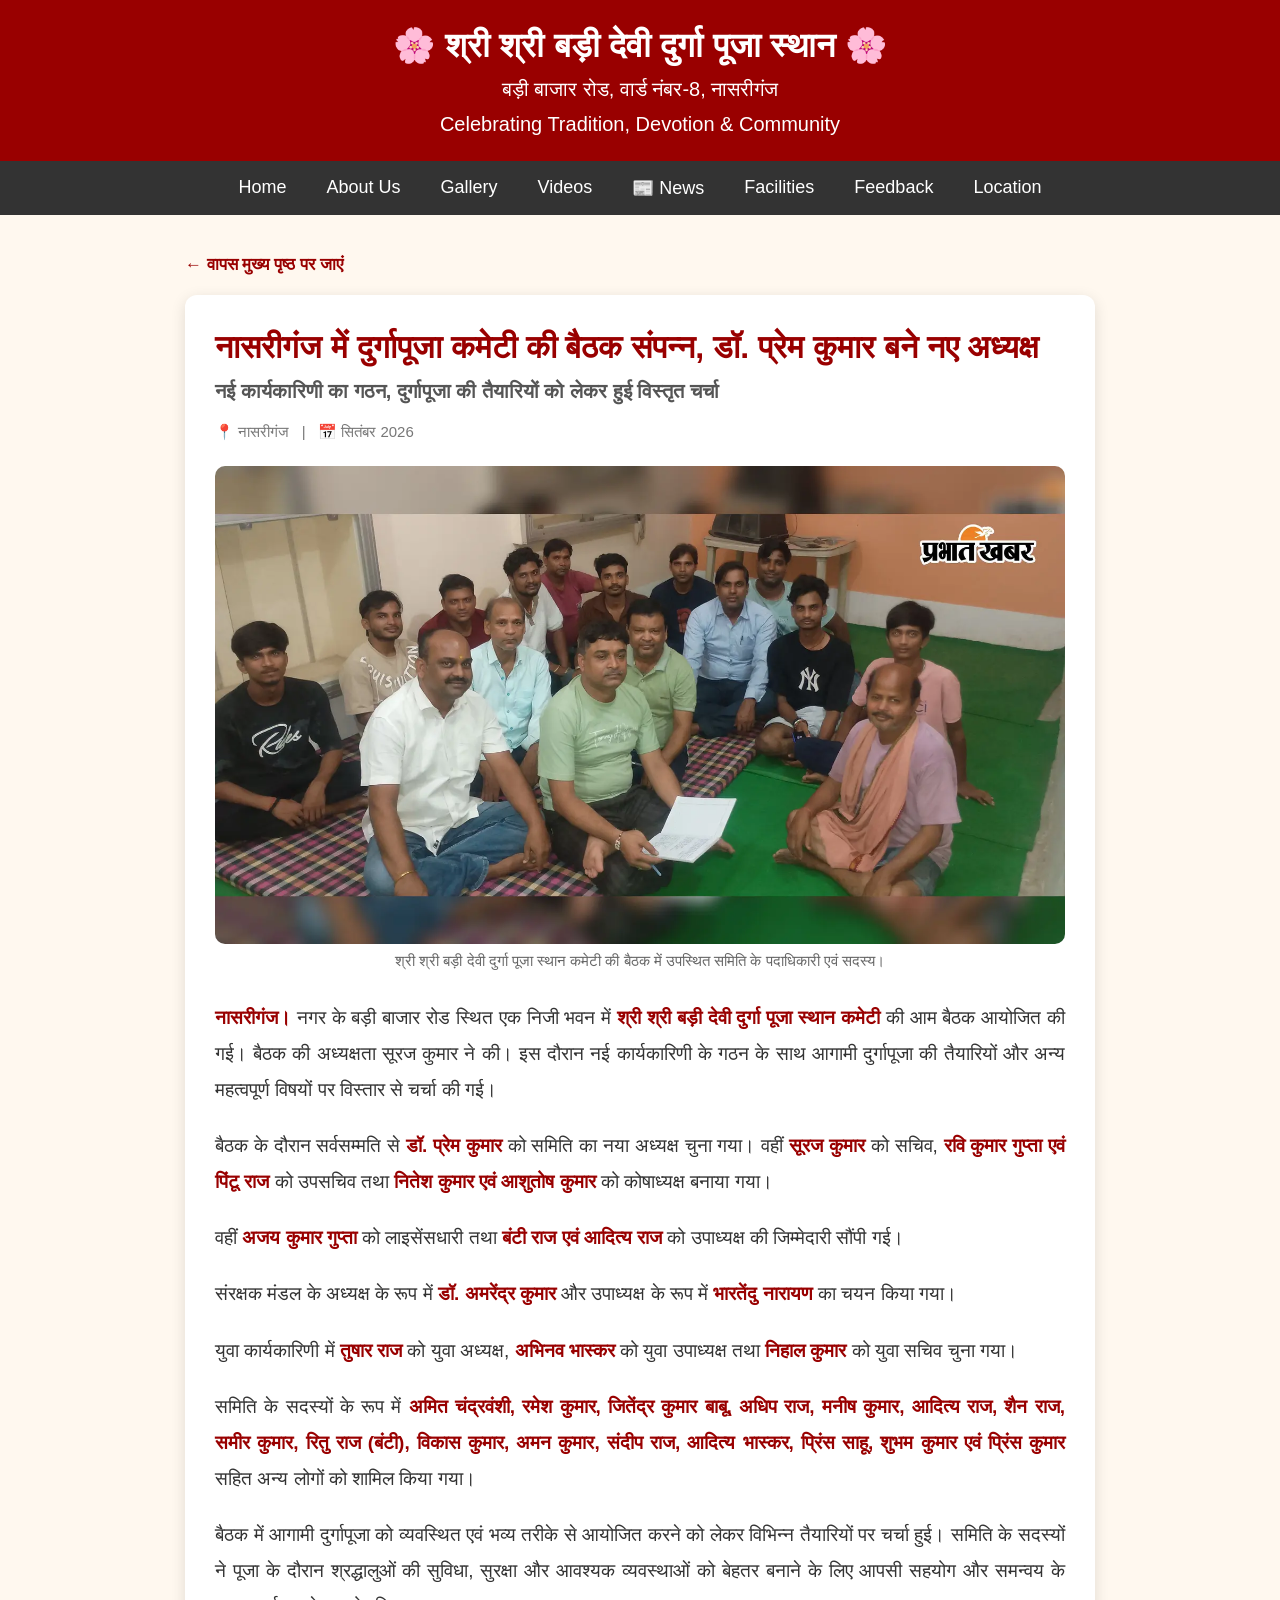
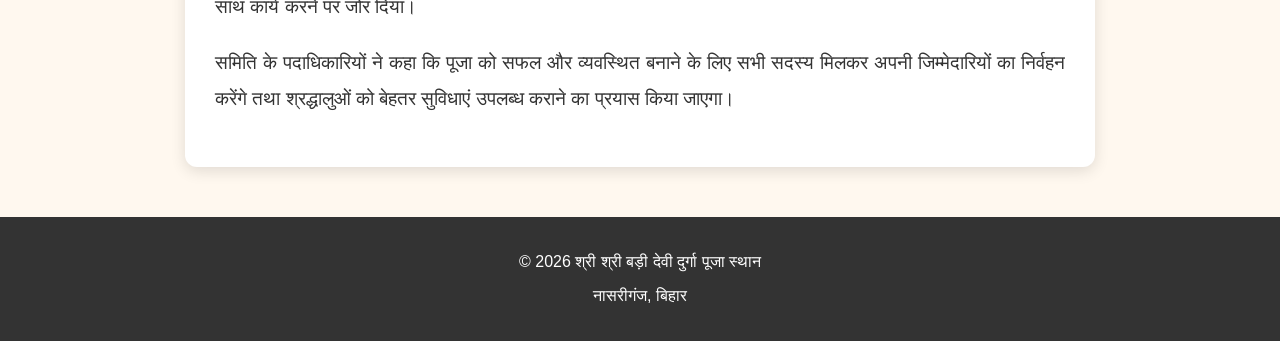
<file: news-meeting-2026.html>
<!DOCTYPE html>
<html lang="hi">
<head>
    <meta charset="UTF-8">

    <meta name="viewport" content="width=device-width, initial-scale=1.0">

    <title>
        नासरीगंज में दुर्गापूजा कमेटी की बैठक संपन्न | श्री श्री बड़ी देवी दुर्गा पूजा स्थान
    </title>

    <meta name="description"
          content="नासरीगंज में श्री श्री बड़ी देवी दुर्गा पूजा स्थान कमेटी की बैठक संपन्न हुई। डॉ. प्रेम कुमार को नया अध्यक्ष चुना गया और नई कार्यकारिणी का गठन किया गया।">

    <style>

        * {
            box-sizing: border-box;
        }

        body {
            margin: 0;
            font-family: Arial, "Noto Sans Devanagari", sans-serif;
            background: #fff8ef;
            color: #333;
        }

        /* Header */
        header {
            background: #990000;
            color: white;
            text-align: center;
            padding: 25px 15px;
        }

        header h1 {
            margin: 0;
            font-size: 34px;
        }

        header p {
            margin: 12px 0 0;
            font-size: 20px;
        }

        /* Navigation */
        nav {
            background: #333;
            display: flex;
            justify-content: center;
            flex-wrap: wrap;
        }

        nav a {
            color: white;
            text-decoration: none;
            padding: 16px 20px;
            font-size: 18px;
        }

        nav a:hover {
            background: #990000;
        }

        /* News container */
        .news-container {
            max-width: 950px;
            margin: 40px auto;
            padding: 0 20px;
        }

        .back-home {
            display: inline-block;
            margin-bottom: 20px;
            color: #990000;
            text-decoration: none;
            font-weight: bold;
            font-size: 17px;
        }

        .back-home:hover {
            text-decoration: underline;
        }

        .news-card {
            background: white;
            padding: 30px;
            border-radius: 12px;
            box-shadow: 0 4px 15px rgba(0,0,0,0.12);
        }

        .news-card h2 {
            color: #990000;
            font-size: 32px;
            line-height: 1.4;
            margin-top: 0;
            margin-bottom: 10px;
        }

        .news-subtitle {
            font-size: 20px;
            color: #555;
            font-weight: bold;
            margin-bottom: 20px;
        }

        .news-date {
            color: #777;
            font-size: 15px;
            margin-bottom: 25px;
        }

        /* Featured image */
        .featured-image {
            width: 100%;
            height: auto;
            display: block;
            border-radius: 10px;
            margin: 20px auto 8px;
        }

        .image-caption {
            text-align: center;
            color: #666;
            font-size: 15px;
            margin-bottom: 30px;
        }

        /* Article */
        .article p {
            font-size: 19px;
            line-height: 1.9;
            text-align: justify;
            margin-bottom: 20px;
        }

        .article strong {
            color: #990000;
        }

        /* Footer */
        footer {
            background: #333;
            color: white;
            text-align: center;
            padding: 20px;
            margin-top: 50px;
        }

        /* Mobile */
        @media (max-width: 700px) {

            header h1 {
                font-size: 25px;
            }

            header p {
                font-size: 17px;
            }

            nav a {
                font-size: 16px;
                padding: 12px 10px;
            }

            .news-container {
                margin: 25px auto;
                padding: 0 12px;
            }

            .news-card {
                padding: 18px;
            }

            .news-card h2 {
                font-size: 25px;
            }

            .news-subtitle {
                font-size: 17px;
            }

            .article p {
                font-size: 17px;
                line-height: 1.8;
                text-align: left;
            }
        }

    </style>
</head>

<body>

    <!-- Header -->
    <header>

        <h1>
            🌸 श्री श्री बड़ी देवी दुर्गा पूजा स्थान 🌸
        </h1>

        <p>
            बड़ी बाजार रोड, वार्ड नंबर-8, नासरीगंज
        </p>

        <p>
            Celebrating Tradition, Devotion & Community
        </p>

    </header>


    <!-- Navigation -->
    <nav>

        <a href="index.html">Home</a>

        <a href="index.html#about">About Us</a>

        <a href="index.html#gallery">Gallery</a>

        <a href="index.html#videos">Videos</a>

        <a href="news-meeting-2026.html">📰 News</a>

        <a href="index.html#facilities">Facilities</a>

        <a href="index.html#feedback">Feedback</a>

        <a href="index.html#location">Location</a>

    </nav>


    <!-- News -->
    <main class="news-container">

        <a href="index.html" class="back-home">
            ← वापस मुख्य पृष्ठ पर जाएं
        </a>


        <article class="news-card">

            <h2>
                नासरीगंज में दुर्गापूजा कमेटी की बैठक संपन्न,
                डॉ. प्रेम कुमार बने नए अध्यक्ष
            </h2>

            <div class="news-subtitle">
                नई कार्यकारिणी का गठन, दुर्गापूजा की तैयारियों को लेकर हुई विस्तृत चर्चा
            </div>

            <div class="news-date">
                📍 नासरीगंज &nbsp; | &nbsp; 📅 सितंबर 2026
            </div>


            <!-- Meeting Photo -->
            <img
                src="images/committee-meeting.jpg"
                alt="श्री श्री बड़ी देवी दुर्गा पूजा स्थान कमेटी की बैठक"
                class="featured-image"
            >

            <div class="image-caption">
                श्री श्री बड़ी देवी दुर्गा पूजा स्थान कमेटी की बैठक में
                उपस्थित समिति के पदाधिकारी एवं सदस्य।
            </div>


            <!-- Article -->
            <div class="article">

                <p>
                    <strong>नासरीगंज।</strong>
                    नगर के बड़ी बाजार रोड स्थित एक निजी भवन में
                    <strong>श्री श्री बड़ी देवी दुर्गा पूजा स्थान कमेटी</strong>
                    की आम बैठक आयोजित की गई। बैठक की अध्यक्षता सूरज कुमार ने की।
                    इस दौरान नई कार्यकारिणी के गठन के साथ आगामी दुर्गापूजा की
                    तैयारियों और अन्य महत्वपूर्ण विषयों पर विस्तार से चर्चा की गई।
                </p>


                <p>
                    बैठक के दौरान सर्वसम्मति से
                    <strong>डॉ. प्रेम कुमार</strong>
                    को समिति का नया अध्यक्ष चुना गया।
                    वहीं <strong>सूरज कुमार</strong> को सचिव,
                    <strong>रवि कुमार गुप्ता एवं पिंटू राज</strong> को उपसचिव तथा
                    <strong>नितेश कुमार एवं आशुतोष कुमार</strong> को कोषाध्यक्ष
                    बनाया गया।
                </p>


                <p>
                    वहीं <strong>अजय कुमार गुप्ता</strong> को लाइसेंसधारी तथा
                    <strong>बंटी राज एवं आदित्य राज</strong> को उपाध्यक्ष की
                    जिम्मेदारी सौंपी गई।
                </p>


                <p>
                    संरक्षक मंडल के अध्यक्ष के रूप में
                    <strong>डॉ. अमरेंद्र कुमार</strong> और उपाध्यक्ष के रूप में
                    <strong>भारतेंदु नारायण</strong> का चयन किया गया।
                </p>


                <p>
                    युवा कार्यकारिणी में
                    <strong>तुषार राज</strong> को युवा अध्यक्ष,
                    <strong>अभिनव भास्कर</strong> को युवा उपाध्यक्ष तथा
                    <strong>निहाल कुमार</strong> को युवा सचिव चुना गया।
                </p>


                <p>
                    समिति के सदस्यों के रूप में
                    <strong>अमित चंद्रवंशी, रमेश कुमार, जितेंद्र कुमार बाबू,
                    अधिप राज, मनीष कुमार, आदित्य राज, शैन राज, समीर कुमार,
                    रितु राज (बंटी), विकास कुमार, अमन कुमार, संदीप राज,
                    आदित्य भास्कर, प्रिंस साहू, शुभम कुमार एवं प्रिंस कुमार</strong>
                    सहित अन्य लोगों को शामिल किया गया।
                </p>


                <p>
                    बैठक में आगामी दुर्गापूजा को व्यवस्थित एवं भव्य तरीके से
                    आयोजित करने को लेकर विभिन्न तैयारियों पर चर्चा हुई।
                    समिति के सदस्यों ने पूजा के दौरान श्रद्धालुओं की सुविधा,
                    सुरक्षा और आवश्यक व्यवस्थाओं को बेहतर बनाने के लिए
                    आपसी सहयोग और समन्वय के साथ कार्य करने पर जोर दिया।
                </p>


                <p>
                    समिति के पदाधिकारियों ने कहा कि पूजा को सफल और व्यवस्थित
                    बनाने के लिए सभी सदस्य मिलकर अपनी जिम्मेदारियों का
                    निर्वहन करेंगे तथा श्रद्धालुओं को बेहतर सुविधाएं उपलब्ध
                    कराने का प्रयास किया जाएगा।
                </p>

            </div>

        </article>

    </main>


    <!-- Footer -->
    <footer>

        <p>
            © 2026 श्री श्री बड़ी देवी दुर्गा पूजा स्थान
        </p>

        <p>
            नासरीगंज, बिहार
        </p>

    </footer>

</body>
</html>
</file>
